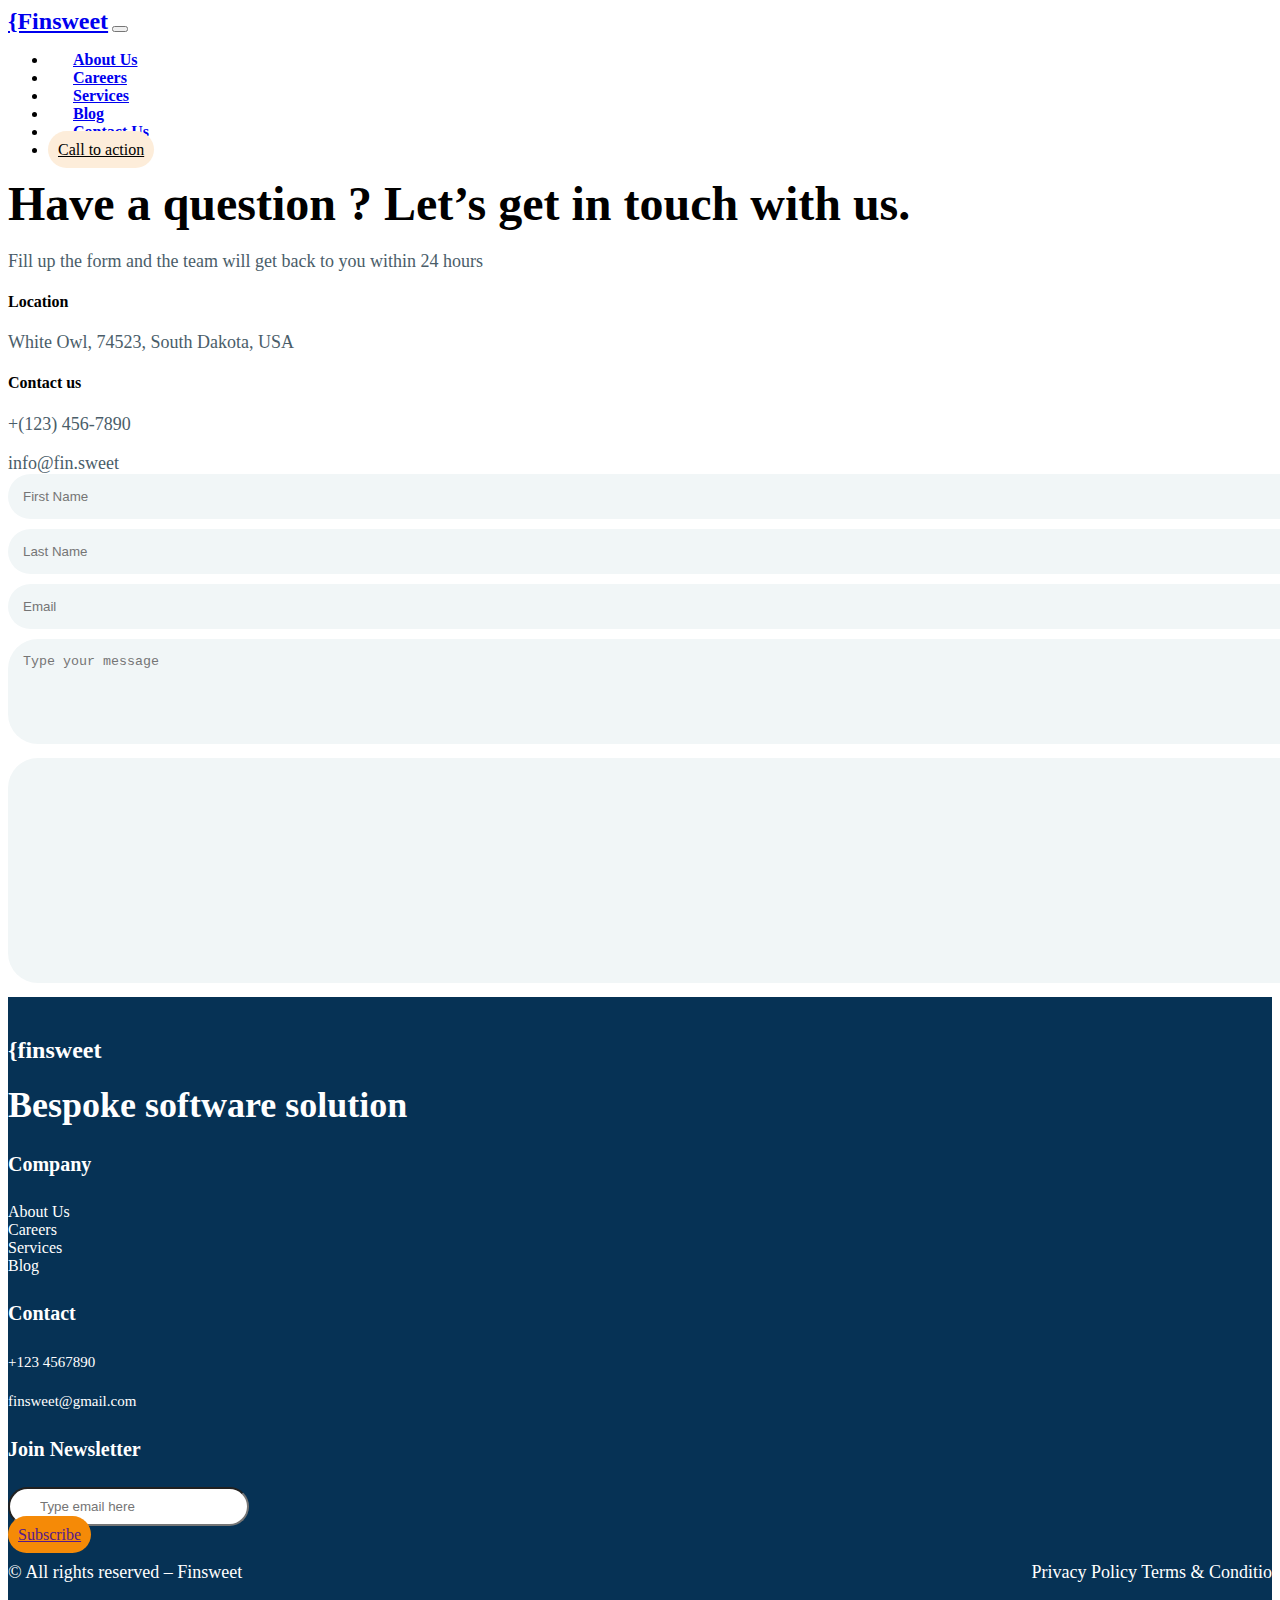
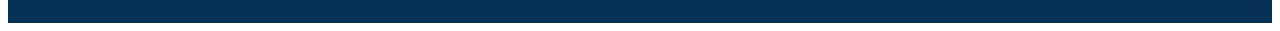
<file: assignment_2/pages/contact-us.html>
<!DOCTYPE html>
<!DOCTYPE html>
<html lang="en">

<head>
    <meta charset="UTF-8">
    <meta http-equiv="X-UA-Compatible" content="IE=edge">
    <meta name="viewport" content="width=, initial-scale=1.0">
    <title>Bootstrap</title>
    <link href="https://cdn.jsdelivr.net/npm/bootstrap@5.1.3/dist/css/bootstrap.min.css" rel="stylesheet"
        integrity="sha384-1BmE4kWBq78iYhFldvKuhfTAU6auU8tT94WrHftjDbrCEXSU1oBoqyl2QvZ6jIW3" crossorigin="anonymous">
    <link href="https://fonts.googleapis.com/css2?family=Poppins:wght@100;200;300;400;500;600;700;800;900&display=swap"
        rel="stylesheet">
    <link href="../css/style.css" rel="stylesheet">
</head>

<body>
    <nav class="navbar navbar-expand-lg navbar-light bg-light">
        <div class="container">
            <a class="navbar-brand" href="#">{Finsweet</a>
            <button class="navbar-toggler" type="button" data-bs-toggle="collapse"
                data-bs-target="#navbarSupportedContent" aria-controls="navbarSupportedContent" aria-expanded="false"
                aria-label="Toggle navigation">
                <span class="navbar-toggler-icon"></span>
            </button>
            <div class="collapse navbar-collapse" id="navbarSupportedContent">
                <ul class="navbar-nav ms-auto mb-2 mb-lg-0">
                    <li class="nav-item">
                        <a class="nav-link active" aria-current="page" href="/pages/about-us.html">About Us</a>
                    </li>
                    <li class="nav-item">
                        <a class="nav-link active" aria-current="page" href="/pages/Careers.html">Careers</a>
                    </li>
                    <li class="nav-item">
                        <a class="nav-link active" href="/pages/Services.html">Services</a>
                        </a>
                    </li>
                    <li class="nav-item">
                        <a class="nav-link active" href="/pages/blog.html">Blog</a>
                    </li>
                    <li class="nav-item">
                        <a class="nav-link active" href="/pages/contact-us.html">Contact Us</a>
                    </li>
                    <li>
                        <a class="btn btn-primary" href="#" role="button">Call to action</a>
                    </li>
                </ul>
            </div>
        </div>
    </nav>
    <section class="contact-us-item">
        <div class="container">
            <div class="contact-team my-5">
                    <div class="row">
                      <div class="col-12 col-md-6">
                          <h2>Have a question ? Let’s get in touch with us.</h2>
                          <p>Fill up the form and the team will get back to you within 24 hours</p>
                      </div>
                      <div class="col-12 col-md-6">
                        <div class="row">
                            <div class="col-12 col-md-6">
                                <h4>Location</h4>
                                <p>White Owl, 74523, South Dakota, USA</p>
                            </div>
                            <div class="col-12 col-md-6">
                                <h4>Contact us</h4>
                                <p>+(123) 456-7890</p>
                                <p>info@fin.sweet</p>
                                </div>
                            </div>
                          </div>
                          </div>
                      </div>
                      <div class="row">
                        <div class="col-12 col-md-6 d-inline-block">
                            <input type="text" placeholder="First Name" class="contact"/>
                            <input type="text" placeholder="Last Name" class="contact"/>
                            <input type="text" placeholder="Email" class="contact"/>
                            <textarea name="field" class="contact" cols="70" rows="5" placeholder="Type your message"></textarea>
                        </div>
                        <div class="col-12 col-md-6">
                            <textarea name="field" class="contact" cols="70" rows="13" placeholder=""></textarea>
                            </div>
                        </div>
            </div>
        </div>

    </section>
    <footer class="footer-component">
        <div class="container">
            <div class="footer-content">
                <div class="row">
                    <div class="col-12 col-md-4">
                        <div class="footer-content-left">
                            <a href="https://www.finsweet.com/" class="footer-logo-link">{finsweet</a>
                        </div>
                        <div class="footer-service">
                            <h3>Bespoke software solution</h3>
                        </div>
                    </div>
                    <div class="col-12 col-md-4">
                        <div class="footer-content-mid d-flex justify-content-between">
                            <div class="footer-content-box">
                                <div class="footer-content-title">
                                    <h4 class="footer-title">Company</h4>
                                </div>
                                <a href="" class="footer-link">About Us</a>
                                <a href="" class="footer-link">Careers</a>
                                <a href="" class="footer-link">Services</a>
                                <a href="" class="footer-link">Blog</a>
                            </div>
                            <div class="footer-contact">
                                <div class="footer-content-contact">
                                    <h4 class="footer-contact-link">Contact</h4>
                                </div>
                                <div class="footer-contact-item">
                                    <p><a href="tel:+976 88109921">+123 4567890</a></p>
                                    <p><a href="mailto:info@fin.sweet">finsweet@gmail.com</a></p>
                                </div>
                            </div>
                        </div>
                    </div>
                    <div class="col-12 col-md-4">
                        <div class="footer-news d-block">
                            <h4 class="footer-news-li">Join Newsletter</h4>
                            <div class="footer-inpt my-4">
                                <input type="text" class="form-input" placeholder="Type email here" id="name-2">
                            </div>
                            <a href="" class="btn btn-primary my-2">Subscribe</a>
                        </div>
                    </div>
                </div>
                <div class="footer-policy my-5">
                    <p>© All rights reserved – Finsweet</p>
                    <p>Privacy Policy Terms & Conditions</p>

                </div>
            </div>
        </div>
    </footer>
    <script src="https://cdn.jsdelivr.net/npm/bootstrap@5.1.3/dist/js/bootstrap.bundle.min.js"
        integrity="sha384-ka7Sk0Gln4gmtz2MlQnikT1wXgYsOg+OMhuP+IlRH9sENBO0LRn5q+8nbTov4+1p"
        crossorigin="anonymous"></script>
</body>


</html>
</file>
<file: assignment_2/css/style.css>
.navbar-body {
  display: flex;
}
.navbar-list {
  display: flex;
  margin: 10px;
}
.container {
  width: 1280px;
}
html {
  width: 100%;
}
.navbar-collapse .navbar-nav .btn-primary {
  background-color: #fdedda;
  border-radius: 20px;
  border: none;
  color: #000000;
  padding: 10px 10px;
}
.navbar-brand {
  font-weight: 800;
  font-size: 24px;
}
.navbar-collapse .navbar-nav .nav-item .nav-link {
  padding: 10px 25px;
  font-weight: 600;
}
.clearhead {
  background-color: rgb(227, 241, 252);
}
.clearfix h2 {
  font-weight: 700;
  font-size: 60px;
}
.clearfix {
  margin-top: 70px;
  margin-bottom: 50px;
}
.clearfix p {
  padding-top: 10px;
  font-weight: 400;
  font-size: 16px;
}
.clearfull {
  justify-content: space-between;
}
.clearfull img {
  margin-top: 30px;
}
.future .btn-primary {
  border-radius: 30px;
  background-color: #f58a07;
  border: none;
  padding: 15px;
  font-weight: 600;
  width: 35%;
  margin-right: 60px;
  margin-top: 30px;
}
.future p {
  font-weight: 600;
  margin-top: 45px;
  font-size: 17px;
}
.working {
  font-weight: 100;
  font-size: 28px;
  margin-top: 60px;
}
.ipsumlogo img {
  padding: 0 20px 0 0;
}
.source {
  margin-top: 100px;
  width: 60%;
  flex-wrap: wrap;
}
.source h2 {
  font-weight: 700;
  font-size: 48px;
}
.source p {
  margin-top: 30px;
  font-weight: 400;
  font-size: 20px;
}
.card {
  border: none;
  margin-top: 40px;
  border-radius: 30px;
}
.card:hover {
  background-color: rgb(244, 250, 252);
}
.card img {
  border-radius: 25px;
}
.education {
  text-decoration: none;
  color: #f58a07;
  font-weight: 400;
  font-size: 18px;
}
.card-body p {
  margin-bottom: 30px;
}
.card-body h5 {
  margin: 20px 0;
  padding: 0;
  font-size: 28px;
  font-weight: 500;
}
.card-body {
  padding: 0;
}
.card-body .education:after {
  content: "\2192";
  padding-left: 5px;
}
.card-icon img {
  height: 40px;
  width: 10%;
}
.card-icon {
  border-radius: 20px;
  background-color: white;
  padding: 15px;
}
.card-icon > * {
  margin: 20px;
}
.card-icon:first-child {
  margin-right: 20px;
}
.icon-sc {
  background-color: rgb(239, 248, 252);
}
.cardtext h2 {
  font-weight: 600;
  font-size: 42px;
  width: 80%;
}
.cardtext p {
  width: 70%;
  padding-left: 25px;
  padding-top: 10px;
  font-weight: 500;
  font-size: 18px;
}
.cardtext {
  padding-top: 80px;
}
.icon-con {
  flex-wrap: wrap;
}
.home-stats_number-title {
  color: #f58a07;
  font-size: 2.25rem;
  font-weight: 600;
}
.heading-small {
  font-size: 1.5rem;
  line-height: 1.5;
  font-weight: 500;
}
.home-stats_numbers-row {
  display: grid;
  grid-auto-columns: 1fr;
  grid-column-gap: 1rem;
}
.home-stats_content-right img {
  height: 100%;
  border-radius: 20px;
  width: 100%;
}
.home-stats_content-cr img {
  height: 100%;
  border-radius: 20px;
  width: 100%;
}
.home-stats_content-right {
  position: relative;
}
.home-stats_content-right:after {
  content: "";
  position: absolute;
  width: 150px;
  height: 100%;
  background: #f58a07;
  border-top-left-radius: 20px;
  border-bottom-left-radius: 20px;
  top: 0;
  left: 0;
  mix-blend-mode: multiply;
}
h3 {
  margin-top: 0rem;
  margin-bottom: 0rem;
  font-size: 2.25rem;
  line-height: 1.2;
  font-weight: 600;
}
p {
  margin-bottom: 0rem;
  color: #4a5d69;
  font-size: 1.125rem;
  font-weight: 500;
}
.home-services_content-right {
  overflow: hidden;
  position: relative;
}
.home-services_content-right img {
  max-width: 100%;
  border-radius: 20px;
}
.home-services_image-wrapper img {
  width: 678px;
  height: 500px;
  margin-bottom: 70px;
}
.home-services-tabs-menu {
  display: none;
}
.home-services-tabs-menu + label {
  background: none;
  border-radius: 30px;
  color: #537786;
  border: 1px solid #537786;
  margin-right: 20px;
  text-align: center;
  padding: 10px;
  margin-top: 50px;
  font-size: 1.125rem;
}
.home-services-tabs-menu:checked + label {
  background: white;
  color: #f58a07;
  border: none;
}
.home-services-tabs-menu:hover {
  border: 1px solid #f58a07;
}
.padding-vertical {
  background: #ecf7fd;
  border-radius: 20px;
  position: relative;
}
.home-services_component {
  margin-top: 50px;
  margin-bottom: 20px;
}
h2 {
  margin-top: 0rem;
  margin-bottom: 0rem;
  font-size: 3rem;
  line-height: 1.2;
  font-weight: 600;
}
.learn-more::after {
  content: "\2192";
  color: #f58a07;
  font-size: 20px;
  padding-left: 5px;
  width: 1.5rem;
}
.learn-more {
  color: #f58a07;
  text-decoration: none;
}
.home-services_ribbon {
  position: absolute;
  top: -5px;
  right: -15px;
  margin-top: -10px;
}
.home-services_content-right {
  position: relative;
}
.home-services_content-right img {
  width: 100%;
  border-radius: 20px;
  margin-bottom: 20px;
}
.section-home-cta {
  background: #f58a07;
  color: white;
  padding: 0;
  margin-bottom: 100vh;
}
.home-stc {
  display: flex;
  margin-bottom: 80px;
  margin-top: 80px;
}
.home-cta_content-right {
  padding: 150px 20vh 150px 0;
}
.home-cta_content-left {
  background-image: url("/images/experience-image.png");
  width: 100%;
  height: 100%;
  background-size: cover;
  margin-left: -1rem;
}
.home-cta_content-right h2 {
  font-size: 56px;
}
.section-home-cta {
  margin-top: 150px;
  margin-bottom: 150px;
}
.home-studio-right img {
  width: 100%;
}
.home-studio-right {
  position: relative;
  overflow: hidden;
  width: 100%;
  max-height: 32rem;
  border-radius: 1.25rem;
}
.test {
  position: absolute;
  left: 5%;
  top: auto;
  right: auto;
  bottom: 5%;
  border: none;
  border-radius: 40px;
}

.test img {
  border-radius: 30px;
  width: 50px;
}
.studio-play-text {
  color: white;
}
.margin-bottom p {
  margin-top: 30px;
  margin-bottom: 40px;
}
.studio_author-content img {
  border-radius: 60px;
  width: 13%;
  box-sizing: border-box;
  margin-right: 20px;
}
.studio_author-text {
  color: darkblue;
  font-size: 25px;
}
.studio_author-job {
  color: orange;
  font-size: 18px;
}
.section-blog {
  background: #ecf7fd;
  margin-top: 90px;
}
.section-title h3 {
  padding-top: 80px;
  padding-bottom: 40px;
}
.card-blog {
  padding: 40px 30px 30px 30px;
}
.card-blog h5 {
  font-weight: 400;
  font-size: 28px;
  padding-bottom: 10px;
}
.blog-more::after {
  content: "\2192";
  padding-left: 8px;
}
.blog-more {
  margin-bottom: 30px;
  text-decoration: none;
  color: #f58a07;
}
.card-blog p {
  margin-bottom: 40px;
}
.footer-component {
  background-color: #063255;
  position: relative;
  overflow: hidden;
}
.footer-title {
  color: white;
  font-size: 20px;
}
.footer-logo-link {
  color: white;
  font-weight: 600;
  font-size: 24px;
  text-decoration: none;
}
.footer-service {
  color: white;
  margin-top: 20px;
}
.footer-link {
  display: flex;
  color: white;
  text-decoration: none;
  font-weight: 200;
}
.footer-contact-link {
  color: white;
  font-size: 20px;
}
.footer-contact-item p a {
  text-decoration: none;
  color: white;
  font-size: 15px;
  font-weight: 200;
}
.footer-news-li {
  color: white;
  text-decoration: none;
  font-size: 20px;
}
.form-input {
  border-radius: 30px;
  padding: 10px 30px;
}
.home-about h2 {
  font-size: 42px;
}
.footer-news .btn-primary {
  background: #f58a07;
  border: none;
  border-radius: 20px;
  padding: 10px 10px 10px 10px;
  height: 45px;
  width: 30%;
  text-align: center;
}
.footer-content {
  margin: 40px 0px;
}
.footer-policy p {
  font-weight: 200;
  font-size: 18px;
  color: white;
}
.footer-policy {
  display: flex;
  justify-content: space-between;
}
.home-stats_content-right-us img {
  width: 100%;
  height: 32rem;
}
.home-about h3 {
  font-weight: 600;
  font-size: 5rem;
}
.home-sb img {
  width: 100%;
  height: 100%;
  border-radius: 20px;
  filter: grayscale(100%);
  display: block;
}
.home-sb img:hover {
  filter: grayscale(0);
}
.text-area h3 {
  font-weight: 700;
  font-size: 72px;
}
.job-title {
  background-color: #ecf7fd;
  border-radius: 20px;
  padding: 30px 20px 20px 30px;
  line-height: 60px;
}
.job-title:hover {
  background-color: #c3cfd6;
}
.job-apply-now {
  color: #f58a07;
}
.navbar-heading {
  /* position: fixed; */
  background-color: white;
}
.home-content-one img {
  border-radius: 30px;
  width: 100%;
  filter: grayscale(100%);
}
.home-content-two {
  margin-top: 120px;
}
.img-fluid {
  border-radius: 20px;
}
.card-blogger img {
  border-radius: 25px 25px 0 0;
}
.card-blogger .card-blog {
  background-color: #ecf7fd;
  border-radius: 0 0 25px 25px;
}
.card-blogger:hover .card-blogger .card-blog {
  background-color: #9eadb6;
}
.contact {
  width: 100%;
  border-radius: 30px;
  background-color: rgb(241, 246, 247);
  border: none;
  margin-bottom: 10px;
  padding: 15px;
}
.busines_strategy {
  display: flex;
}
.busines_strategy .card {
  margin: 10px;
}
</file>
